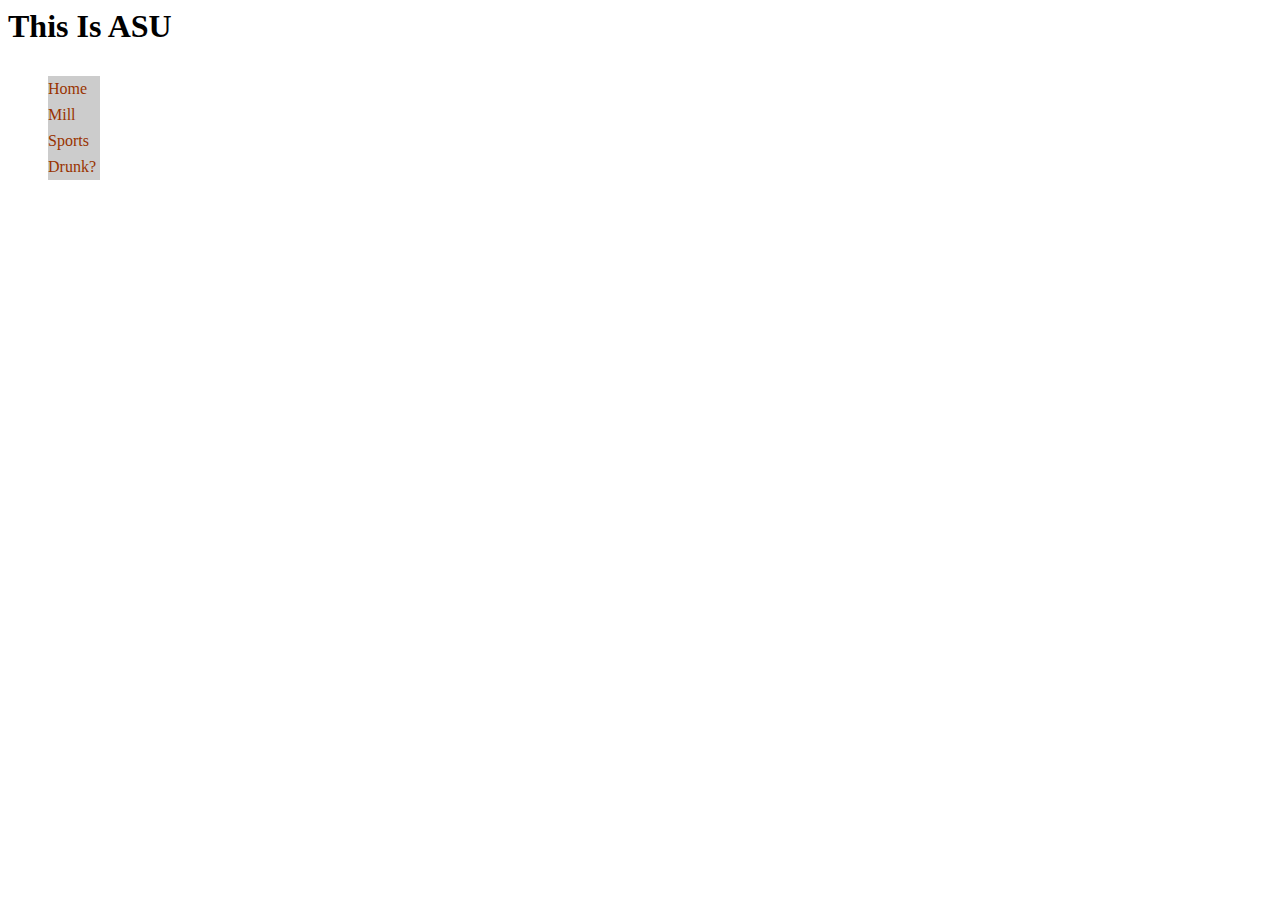
<file: index.html>
<!DOCTYPE html PUBLIC "-//W3C//DTD XHTML 1.0 Strict//EN"

<html> 
<head>
<meta http-equiv="content-type" content="text/html; charset=utf-8" />
<link rel="stylesheet" type="text/css" href="main.css" />
<title> This is ASU </title>
</head>
<h1>This Is ASU</h1>
<body>
<ul class="lsidebar">
<li><a href="index.html" >Home</a></li>
<li><a href="mill.html" >Mill</a></li>
<li><a href="sports.html" >Sports</a></li>
<li><a href="drunk.html" >Drunk?</a></li>
</ul>



</body>
</html>
</file>
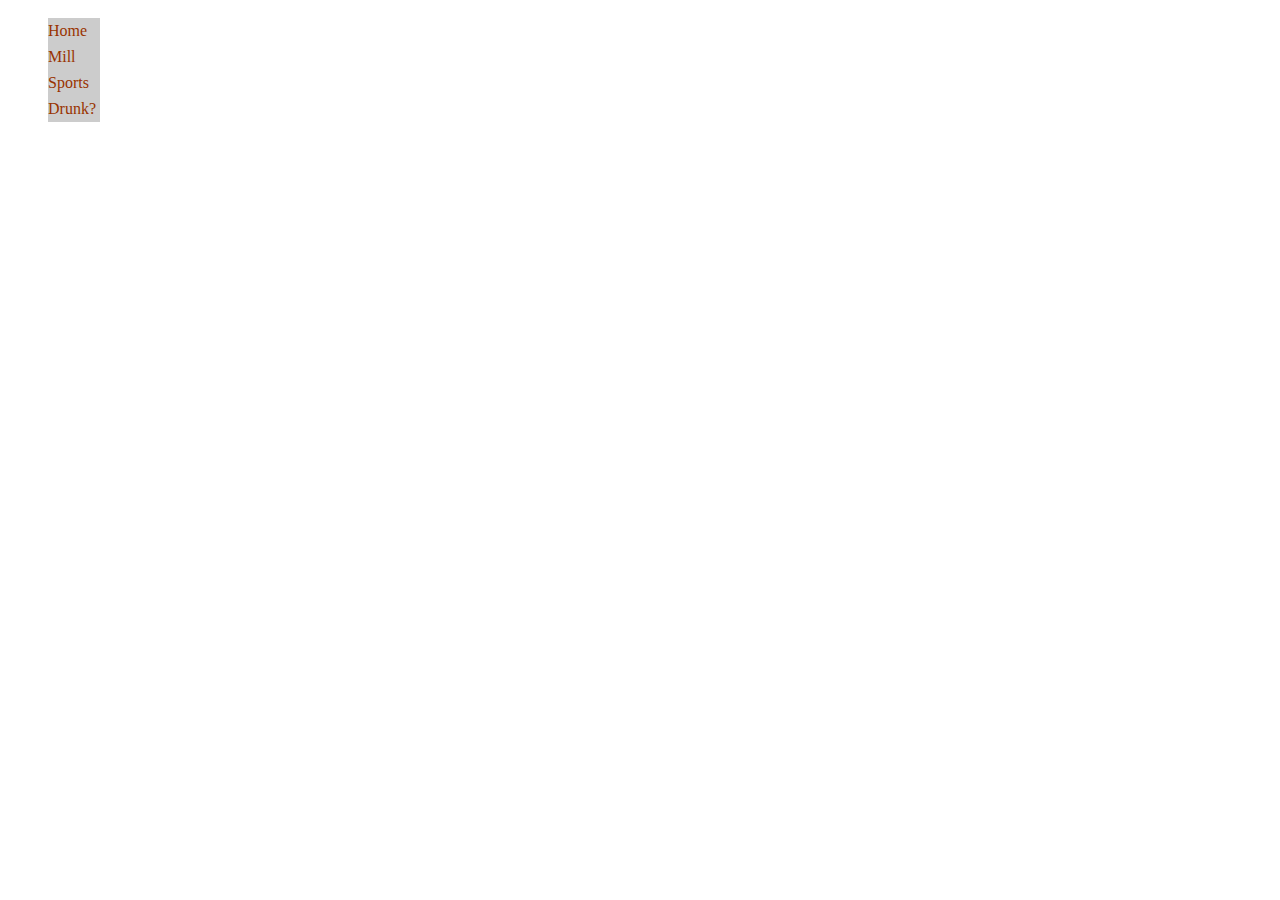
<file: drunk.html>
<!DOCTYPE html PUBLIC "-//W3C//DTD XHTML 1.0 Transitional//EN" "http://www.w3.org/TR/xhtml1/DTD/xhtml1-transitional.dtd">
<html xmlns="http://www.w3.org/1999/xhtml">
<head>
<meta http-equiv="Content-Type" content="text/html; charset=utf-8" />
<link rel="stylesheet" type="text/css" href="main.css" />
<title>Drunk? | This is ASU</title>
</head>
<ul class="lsidebar">
<li><a href="index.html" >Home</a></li>
<li><a href="mill.html" >Mill</a></li>
<li><a href="sports.html" >Sports</a></li>
<li><a href="drunk.html" >Drunk?</a></li>
</ul>
<body>
</body>
</html>
</file>
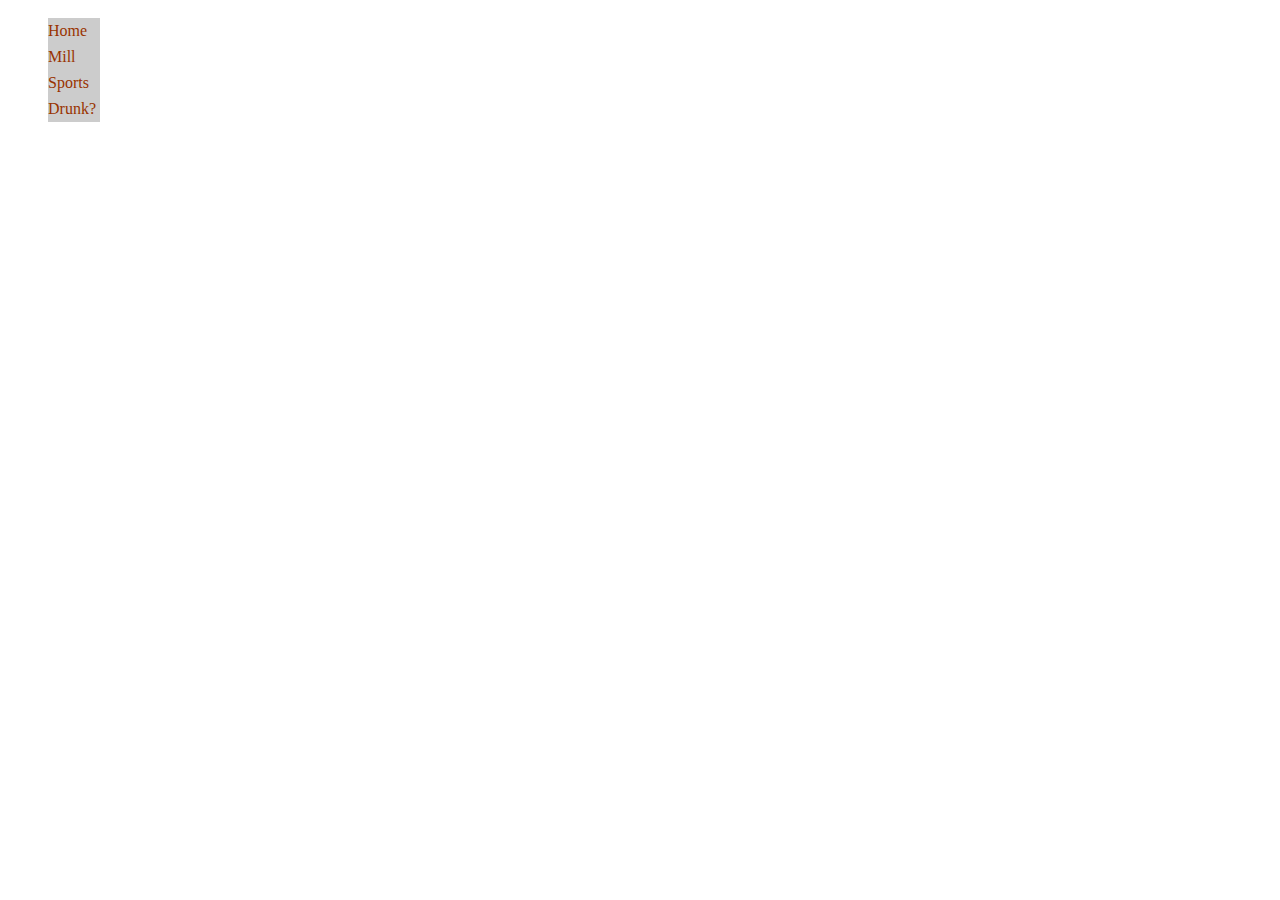
<file: mill.html>
<!DOCTYPE html PUBLIC "-//W3C//DTD XHTML 1.0 Transitional//EN" "http://www.w3.org/TR/xhtml1/DTD/xhtml1-transitional.dtd">
<html xmlns="http://www.w3.org/1999/xhtml">
<head>
<meta http-equiv="Content-Type" content="text/html; charset=utf-8" />
<link rel="stylesheet" type="text/css" href="main.css" />
<title>Mill | This is ASU</title>
</head>
<ul class="lsidebar">
<li><a href="index.html" >Home</a></li>
<li><a href="mill.html" >Mill</a></li>
<li><a href="sports.html" >Sports</a></li>
<li><a href="drunk.html" >Drunk?</a></li>
</ul>
<body>
</body>
</html>
</file>
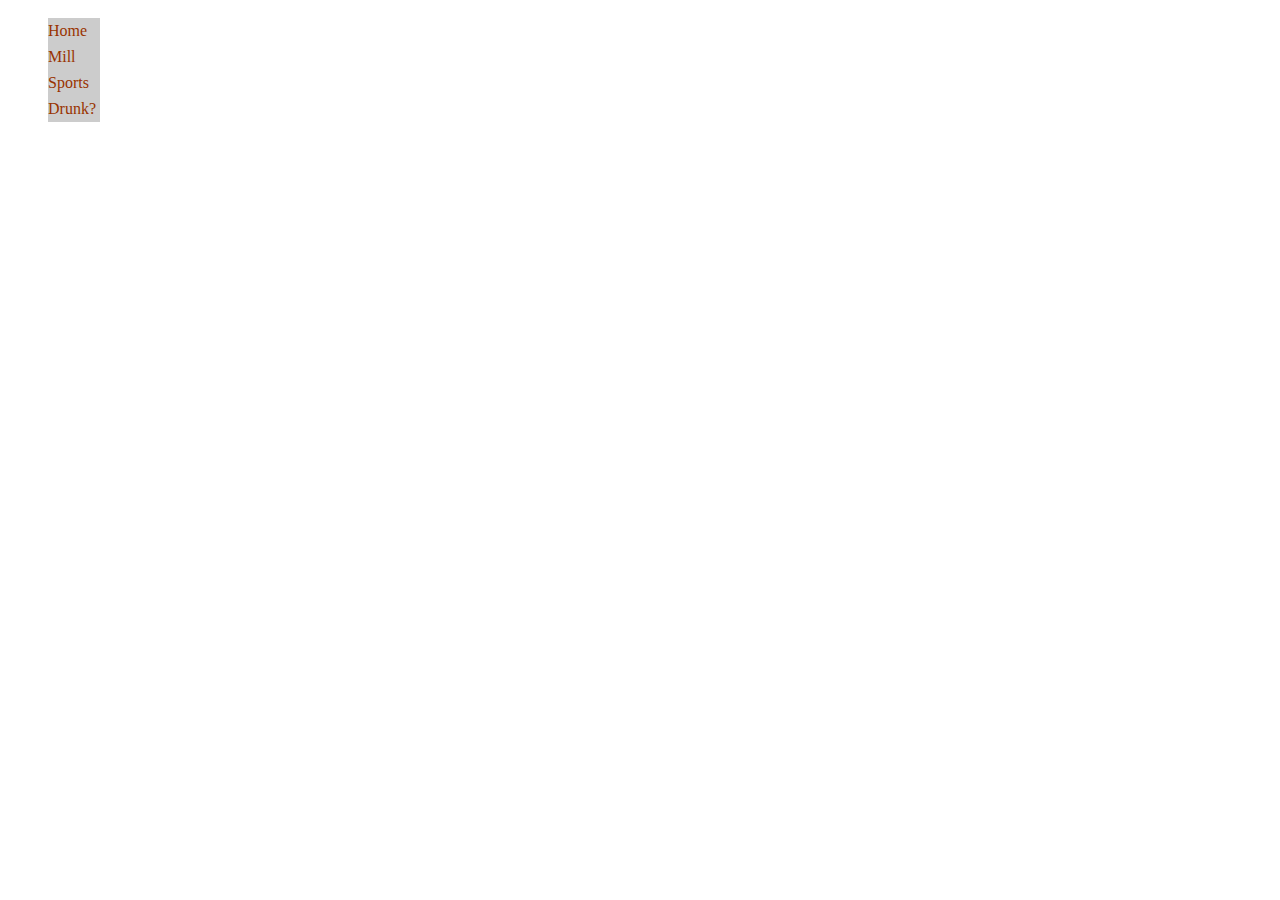
<file: sports.html>
<!DOCTYPE html PUBLIC "-//W3C//DTD XHTML 1.0 Transitional//EN" "http://www.w3.org/TR/xhtml1/DTD/xhtml1-transitional.dtd">
<html xmlns="http://www.w3.org/1999/xhtml">
<head>
<meta http-equiv="Content-Type" content="text/html; charset=utf-8" />
<link rel="stylesheet" type="text/css" href="main.css" />
<title>Sports | This is ASU</title>
</head>
<ul class="lsidebar">
<li><a href="index.html" >Home</a></li>
<li><a href="mill.html" >Mill</a></li>
<li><a href="sports.html" >Sports</a></li>
<li><a href="drunk.html" >Drunk?</a></li>
</ul>
<body>
</body>
</html>
</file>
<file: main.css>
/* CSS Document */
.lsidebar{
	position:relative;
	top:10px;
	left:0px;
	margin-top:0;
	margin-left:0;
	paddding-left:0px;
	list-style:none;
	boarder-bottom:none;
	float:left;
	width:0px;
	top-margin:0;
}
ul.lsidebar li{
	float:left;
}
ul.lsidebar a{
	width:3em;
	display:block;
	boarder:none;
	padding:4px;
	padding-left:0px;
	margin-right:0px;
	background-color:#CCC;
	text-decoration:none;
	color:#930;
	text-align:left;
}
ul.lsidebar a:hover{
	width:3em;
	display:block;
	boarder:none;
	padding:5px;
	margin-right:5px;
	background-color:#CCC;
	color:#FFCB66;
	text-decoration:none;
}
</file>
